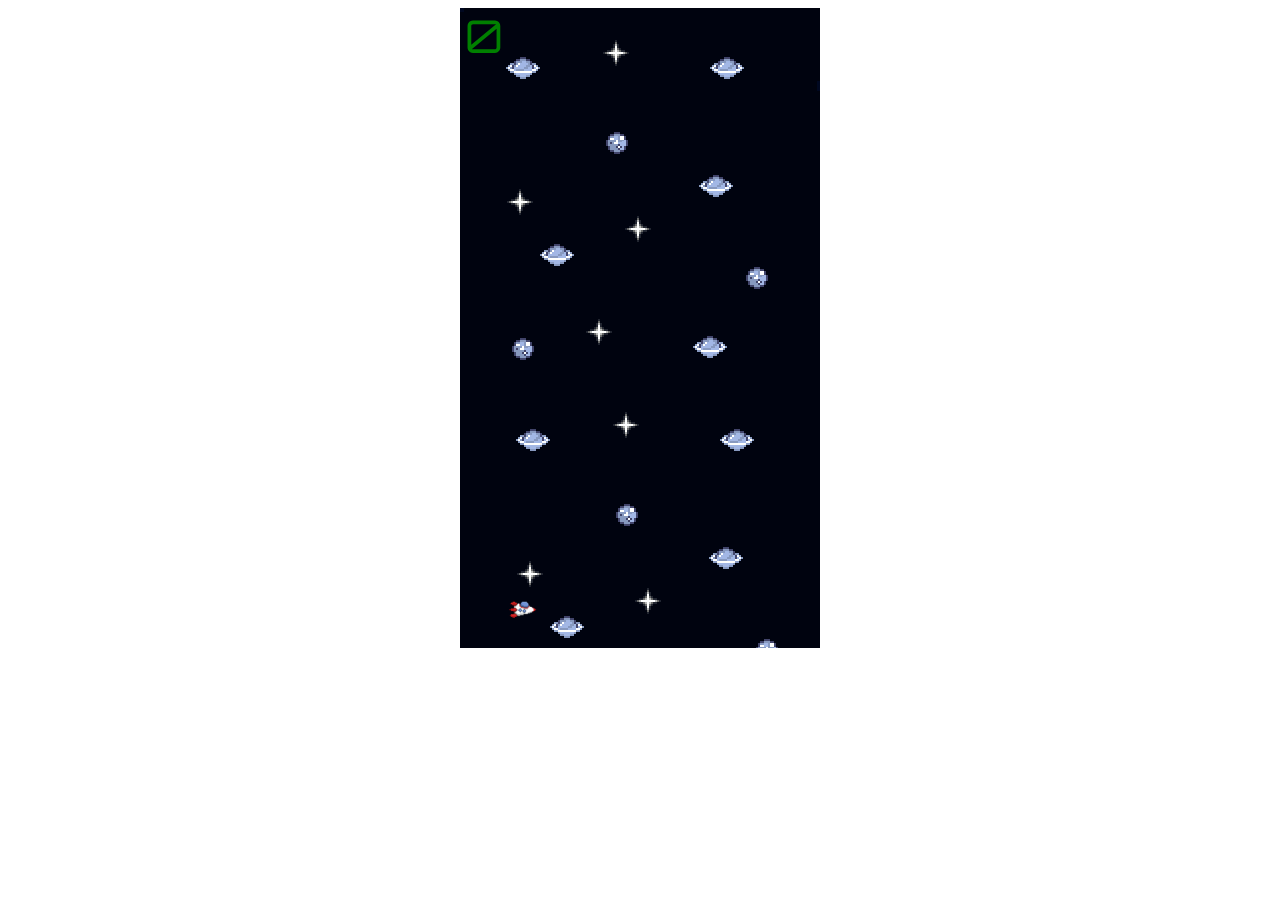
<file: flappyJS/index.html>
<!DOCTYPE html>
<html lang="en">
<head>
    <meta charset="UTF-8">
    <meta name="viewport" content="width=device-width, initial-scale=1.0">
    <link rel="preconnect" href="https://fonts.gstatic.com" />
    <link href="https://fonts.googleapis.com/css2?family=Orbitron:wght@400;500;600;700;800;900&display=swap"
      rel="stylesheet" />
    <title>Flappy CosmoPedia</title>
    <link rel="stylesheet" href="flappy.css">
    <script src="flappy.js"></script>
</head>
<body>
    <canvas id="board"></canvas>
</body>
</html>
</file>
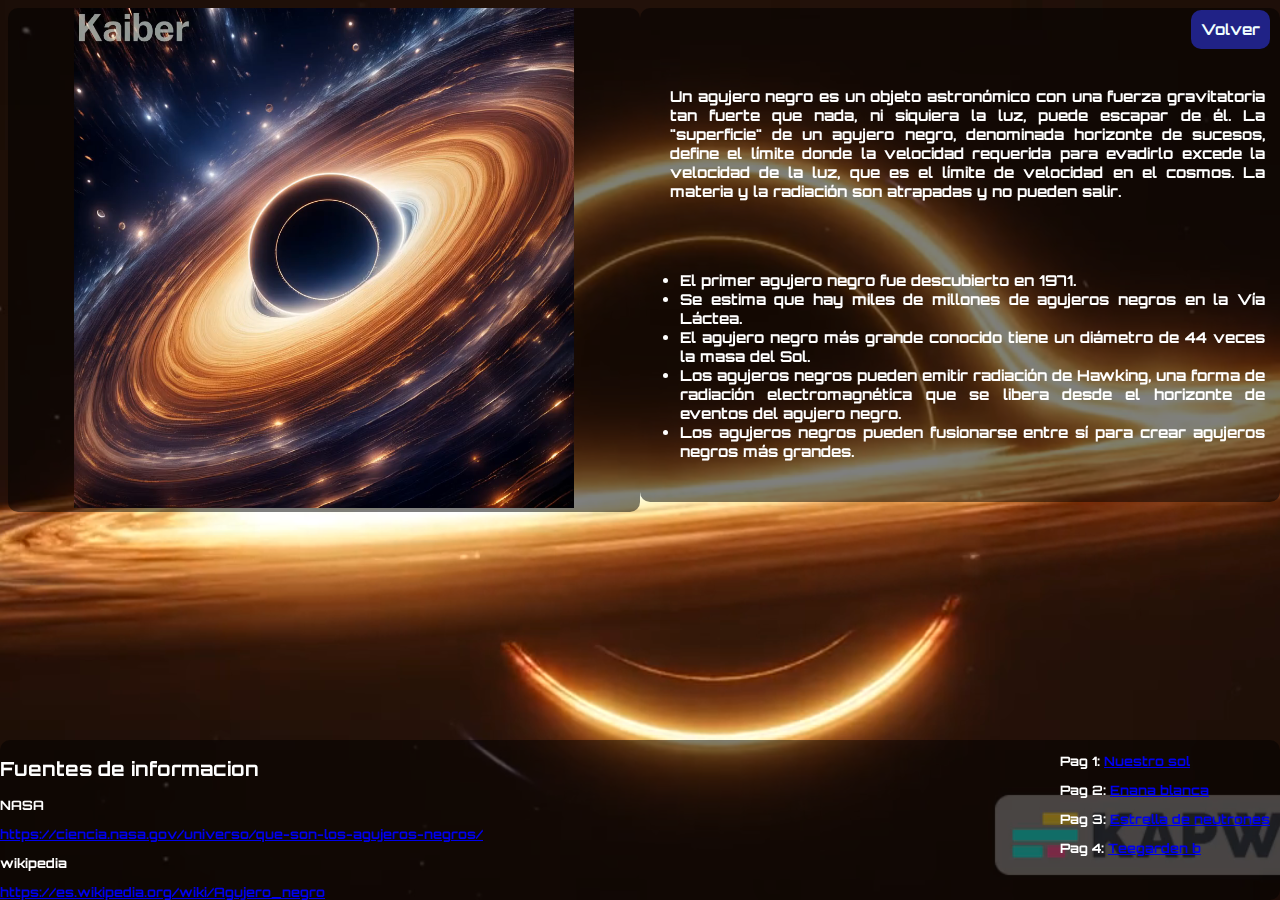
<file: html/pagAgujeroNegro.html>
<!DOCTYPE html>
<html lang="en">

<head>
  <meta charset="UTF-8" />
  <meta name="viewport" content="width=device-width, initial-scale=1.0" />
  <title>agujero negro</title>
  <link rel="preconnect" href="https://fonts.gstatic.com" />
  <link href="https://fonts.googleapis.com/css2?family=Orbitron:wght@400;500;600;700;800;900&display=swap"
    rel="stylesheet" />
  <link rel="stylesheet" href="/Css/EsqueletoPagInformacion.css" />
</head>

<body>
  <div id="videoFondo">
    <video muted autoplay loop>
      <source src="/recursos/agujeroNegroFondo.mp4" type="video/mp4" />
    </video>
  </div>
  <div id="contenerdor1">
    <div id="videoIlustrativo">
      <video autoplay loop >
        <source src="/recursos/agujeroNegro.mp4" type="video/mp4"/>
      </video>
    </div>
    <div id="textoExplicativo">
      <p>
        Un agujero negro es un objeto astronómico con una fuerza gravitatoria
        tan fuerte que nada, ni siquiera la luz, puede escapar de él. La
        "superficie" de un agujero negro, denominada horizonte de sucesos,
        define el límite donde la velocidad requerida para evadirlo excede la
        velocidad de la luz, que es el límite de velocidad en el cosmos. La
        materia y la radiación son atrapadas y no pueden salir.
      </p>
      <ul id="lista">
        <li>El primer agujero negro fue descubierto en 1971.</li>
        <li>
          Se estima que hay miles de millones de agujeros negros en la Vía
          Láctea.
        </li>
        <li>
          El agujero negro más grande conocido tiene un diámetro de 44 veces
          la masa del Sol.
        </li>
        <li>
          Los agujeros negros pueden emitir radiación de Hawking, una forma de
          radiación electromagnética que se libera desde el horizonte de
          eventos del agujero negro.
        </li>
        <li>
          Los agujeros negros pueden fusionarse entre sí para crear agujeros
          negros más grandes.
        </li>
      </ul>
    </div>
    <a href="Lobby.html" id="volver">Volver</a>
  </div>
  <footer>
    <h2>Fuentes de informacion</h2>
    <p>NASA</p>
    <a
      href="https://ciencia.nasa.gov/universo/que-son-los-agujeros-negros/">https://ciencia.nasa.gov/universo/que-son-los-agujeros-negros/</a>
    <p>wikipedia</p>
    <a href="https://es.wikipedia.org/wiki/Agujero_negro">https://es.wikipedia.org/wiki/Agujero_negro</a>

    <div id="recomendaciones">
      <p>Pag 1: <a href="/html/pagSol.html">Nuestro sol</a></p>
      <p>Pag 2: <a href="/html/pagEnanaBlanca.html">Enana blanca</a></p>
      <p>Pag 3: <a href="/html/pagEstrellaNeutrones.html">Estrella de neutrones</a></p>
      <p>Pag 4: <a href="/html/pagTeegarden.html">Teegarden b</a></p>
    </div>
  </footer>
</body>

</html>
</file>
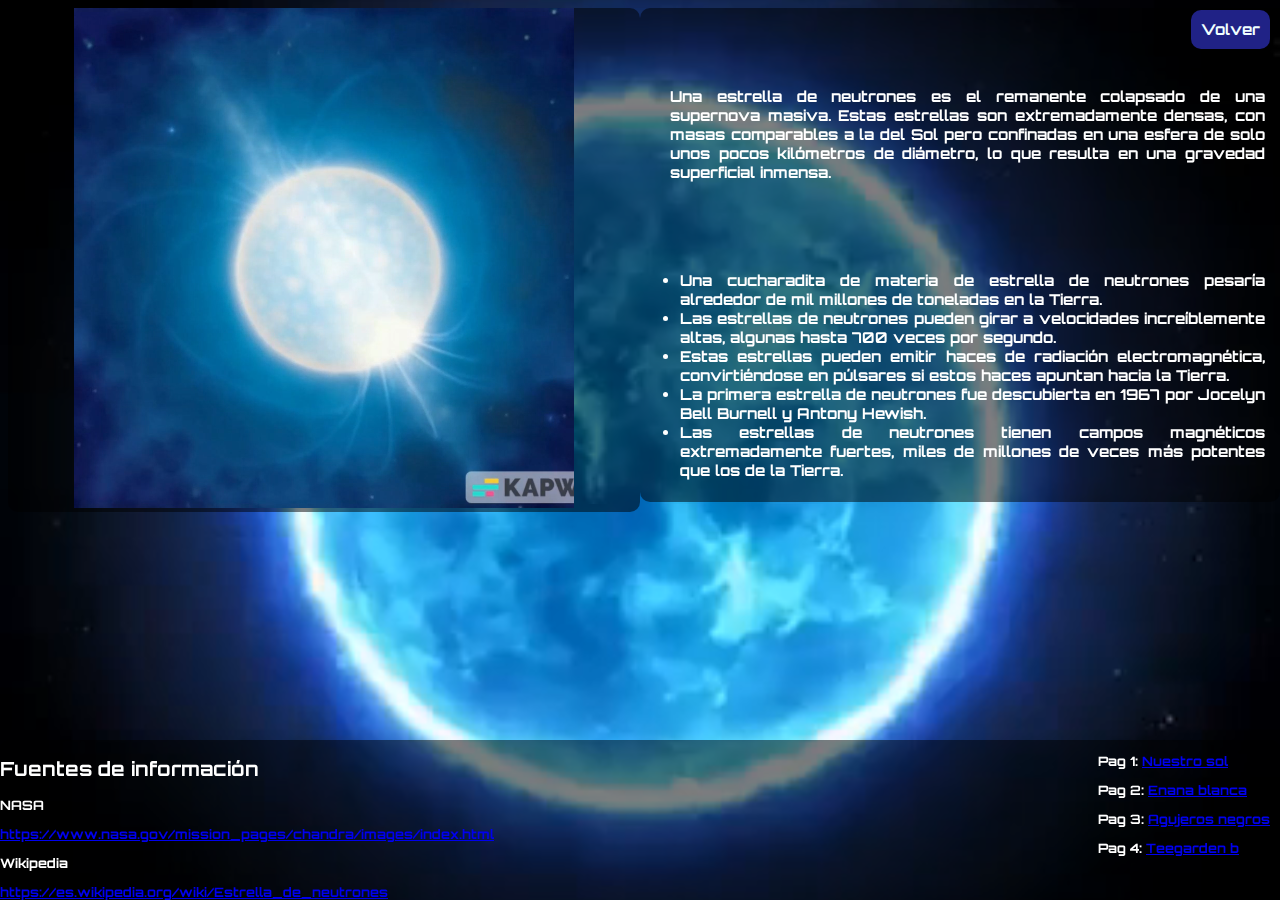
<file: html/pagEstrellaNeutrones.html>
<!DOCTYPE html>
<html lang="es">

<head>
  <meta charset="UTF-8" />
  <meta name="viewport" content="width=device-width, initial-scale=1.0" />
  <title>Estrella de Neutrones</title>
  <link rel="preconnect" href="https://fonts.gstatic.com" />
  <link href="https://fonts.googleapis.com/css2?family=Orbitron:wght@400;500;600;700;800;900&display=swap"
    rel="stylesheet" />
  <link rel="stylesheet" href="/Css/EsqueletoPagInformacion.css" />
</head>

<body>
  <div id="videoFondo">
    <video muted autoplay loop>
      <source src="/recursos/EstrellaNeutronesFondo.mp4" type="video/mp4" />
    </video>
  </div>
  <div id="contenerdor1">
    <div id="videoIlustrativo">
      <video muted autoplay loop alt="">
        <source src="/recursos/EstrellaNeutrones.mp4" type="video/mp4" />
      </video>
    </div>
    <div id="textoExplicativo">
      <p>
        Una estrella de neutrones es el remanente colapsado de una supernova
        masiva. Estas estrellas son extremadamente densas, con masas
        comparables a la del Sol pero confinadas en una esfera de solo unos
        pocos kilómetros de diámetro, lo que resulta en una gravedad
        superficial inmensa.
      </p>
      <ul id="lista">
        <li>
          Una cucharadita de materia de estrella de neutrones pesaría
          alrededor de mil millones de toneladas en la Tierra.
        </li>
        <li>
          Las estrellas de neutrones pueden girar a velocidades increíblemente
          altas, algunas hasta 700 veces por segundo.
        </li>
        <li>
          Estas estrellas pueden emitir haces de radiación electromagnética,
          convirtiéndose en púlsares si estos haces apuntan hacia la Tierra.
        </li>
        <li>
          La primera estrella de neutrones fue descubierta en 1967 por Jocelyn
          Bell Burnell y Antony Hewish.
        </li>
        <li>
          Las estrellas de neutrones tienen campos magnéticos extremadamente
          fuertes, miles de millones de veces más potentes que los de la
          Tierra.
        </li>
      </ul>
    </div>
    <a href="Lobby.html" id="volver">Volver</a>
  </div>
  <footer>
    <h2>Fuentes de información</h2>
    <p>NASA</p>
    <a
      href="https://www.nasa.gov/mission_pages/chandra/images/index.html">https://www.nasa.gov/mission_pages/chandra/images/index.html</a>
    <p>Wikipedia</p>
    <a
      href="https://es.wikipedia.org/wiki/Estrella_de_neutrones">https://es.wikipedia.org/wiki/Estrella_de_neutrones</a>

    <div id="recomendaciones">
      <p>Pag 1: <a href="/html/pagSol.html">Nuestro sol</a></p>
      <p>Pag 2: <a href="/html/pagEnanaBlanca.html">Enana blanca</a></p>
      <p>Pag 3: <a href="/html/pagAgujeroNegro.html">Agujeros negros</a></p>
      <p>Pag 4: <a href="/html/pagTeegarden.html">Teegarden b</a></p>
    </div>
  </footer>
</body>

</html>
</file>
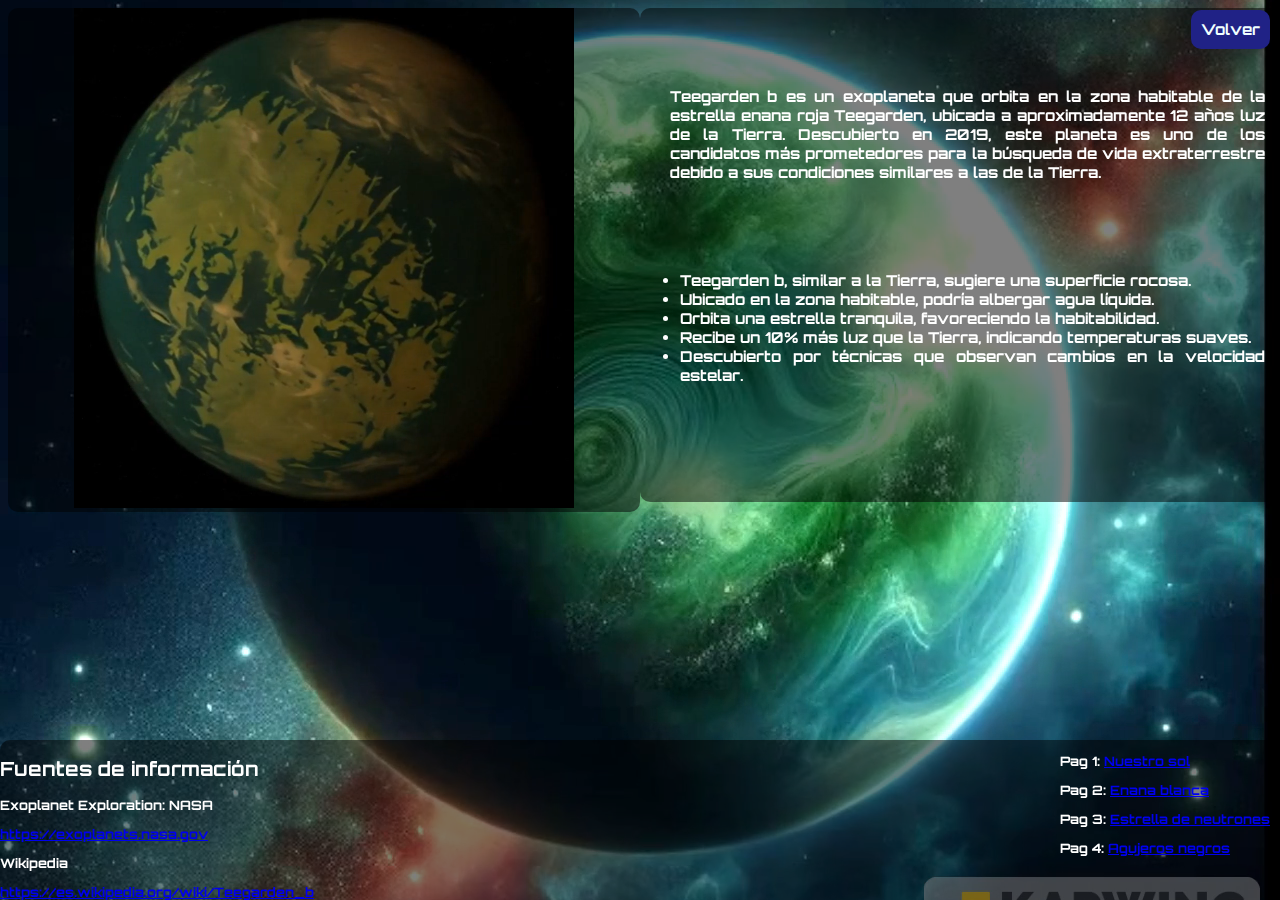
<file: html/pagTeegarden.html>
<!DOCTYPE html>
<html lang="es">

<head>
  <meta charset="UTF-8" />
  <meta name="viewport" content="width=device-width, initial-scale=1.0" />
  <title>Teegarden b</title>
  <link rel="preconnect" href="https://fonts.gstatic.com" />
  <link href="https://fonts.googleapis.com/css2?family=Orbitron:wght@400;500;600;700;800;900&display=swap"
    rel="stylesheet" />
  <link rel="stylesheet" href="/Css/EsqueletoPagInformacion.css" />
</head>

<body>
  <div id="videoFondo">
    <video muted autoplay loop>
      <source src="/recursos/teegardenbFondo.mp4" type="video/mp4" />
    </video>
  </div>
  <div id="contenerdor1">
    <div id="videoIlustrativo">
      <video muted autoplay loop alt="">
        <source src="/recursos/teegardenb.mp4" type="video/mp4" />
      </video>
    </div>
    <div id="textoExplicativo">
      <p>
        Teegarden b es un exoplaneta que orbita en la zona habitable de la
        estrella enana roja Teegarden, ubicada a aproximadamente 12 años luz
        de la Tierra. Descubierto en 2019, este planeta es uno de los
        candidatos más prometedores para la búsqueda de vida extraterrestre
        debido a sus condiciones similares a las de la Tierra.
      </p>
      <ul id="lista">
        <li>
          Teegarden b, similar a la Tierra, sugiere una superficie rocosa.
        </li>
        <li>Ubicado en la zona habitable, podría albergar agua líquida.</li>
        <li>Orbita una estrella tranquila, favoreciendo la habitabilidad.</li>
        <li>
          Recibe un 10% más luz que la Tierra, indicando temperaturas suaves.
        </li>
        <li>
          Descubierto por técnicas que observan cambios en la velocidad
          estelar.
        </li>
      </ul>
    </div>
    <a href="Lobby.html" id="volver">Volver</a>
  </div>
  <footer>
    <h2>Fuentes de información</h2>
    <p>Exoplanet Exploration: NASA</p>
    <a href="https://exoplanets.nasa.gov">https://exoplanets.nasa.gov</a>
    <p>Wikipedia</p>
    <a href="https://es.wikipedia.org/wiki/Teegarden_b">https://es.wikipedia.org/wiki/Teegarden_b</a>

    <div id="recomendaciones">
      <p>Pag 1: <a href="/html/pagSol.html">Nuestro sol</a></p>
      <p>Pag 2: <a href="/html/pagEnanaBlanca.html">Enana blanca</a></p>
      <p>Pag 3: <a href="/html/pagEstrellaNeutrones.html">Estrella de neutrones</a></p>
      <p>Pag 4: <a href="/html/pagAgujeroNegro.html">Agujeros negros</a></p>
    </div>
  </footer>
</body>

</html>
</file>
<file: flappyJS/flappy.css>
body{
    font-family: 'Orbitron', sans-serif;
    text-align: center;
}

#board{
    /* background-color:skyblue; */
    background-image: url('fondo.png');
}
</file>
<file: Css/EsqueletoPagInformacion.css>
html{
    font-family: 'Orbitron', sans-serif;
    font-size: 15px;
    background-color: rgb(0, 0, 28);
    color: rgb(255, 255, 255);
    font-weight: 700;
}

#videoFondo video{
    position: absolute;
    top: 0;
    left: 0;
    width: 100%;
    height: 100%;
    object-fit: cover;
    z-index: -1;
}

#videoFondo video:not(:hover){
    filter: blur(5px);
}

#contenedor1{
    background-color: #000;
    color: #fff;
    padding: 10px;
    margin: 10px;
    border-radius: 10px;
    text-align: center;
    display: inline-block;
    position: relative;
}

#videoIlustrativo{
    width: 50%;
    height: 50%;
    border-radius: 10px;
    display: inline-block;
    background-color: rgb(0, 0, 0,0.5);
}

#videoIlustrativo video{
    width: 100%;
    height: 500px;
   
}

#textoExplicativo{
    position: absolute;
    padding-top: 5%;
    width: 50%;
    border-radius: 10px;
    text-align: justify;
    display: inline-block;
    background-color: rgb(0, 0, 0,0.5);
    height: 430px;
}

#textoExplicativo p{
    top:0;
    padding-bottom: 40px;
    padding-right: 15px;
    height: 30%;
    padding-left: 30px;
}

#lista{
    width: 600px;
    height: 100px;
}

#lista li{
    padding-right:15px ;
}

footer{
    position: absolute;
    bottom: 0;
    width: 100%;
    background-color: rgb(0, 0, 0,0.5);
    border-radius: 10px;
    left: 0;
    font-size: small;

}

footer #recomendaciones{
    position: absolute;
    right: 0;
    top: 0;
    font-size: small;
    margin-right: 10px;
}

footer #recomendaciones p:hover{
    transform: scale(1.1);
    transition: transform 0.3s ease;
}


#volver{
    position: absolute;
    top: 0;
    right: 0;
    padding: 10px;
    border-radius: 10px;
    background-color: rgb(32, 34, 134);
    margin: 10px;
    cursor: pointer;
    font-family: 'Orbitron', sans-serif;
    color: azure;
}

#volver:hover{
    background-color: rgb(62, 63, 137);
    transform: scale(1.1);
    transition: transform 0.3s ease;
}

#volver{
    text-decoration: none;
    color: azure;
}
</file>
